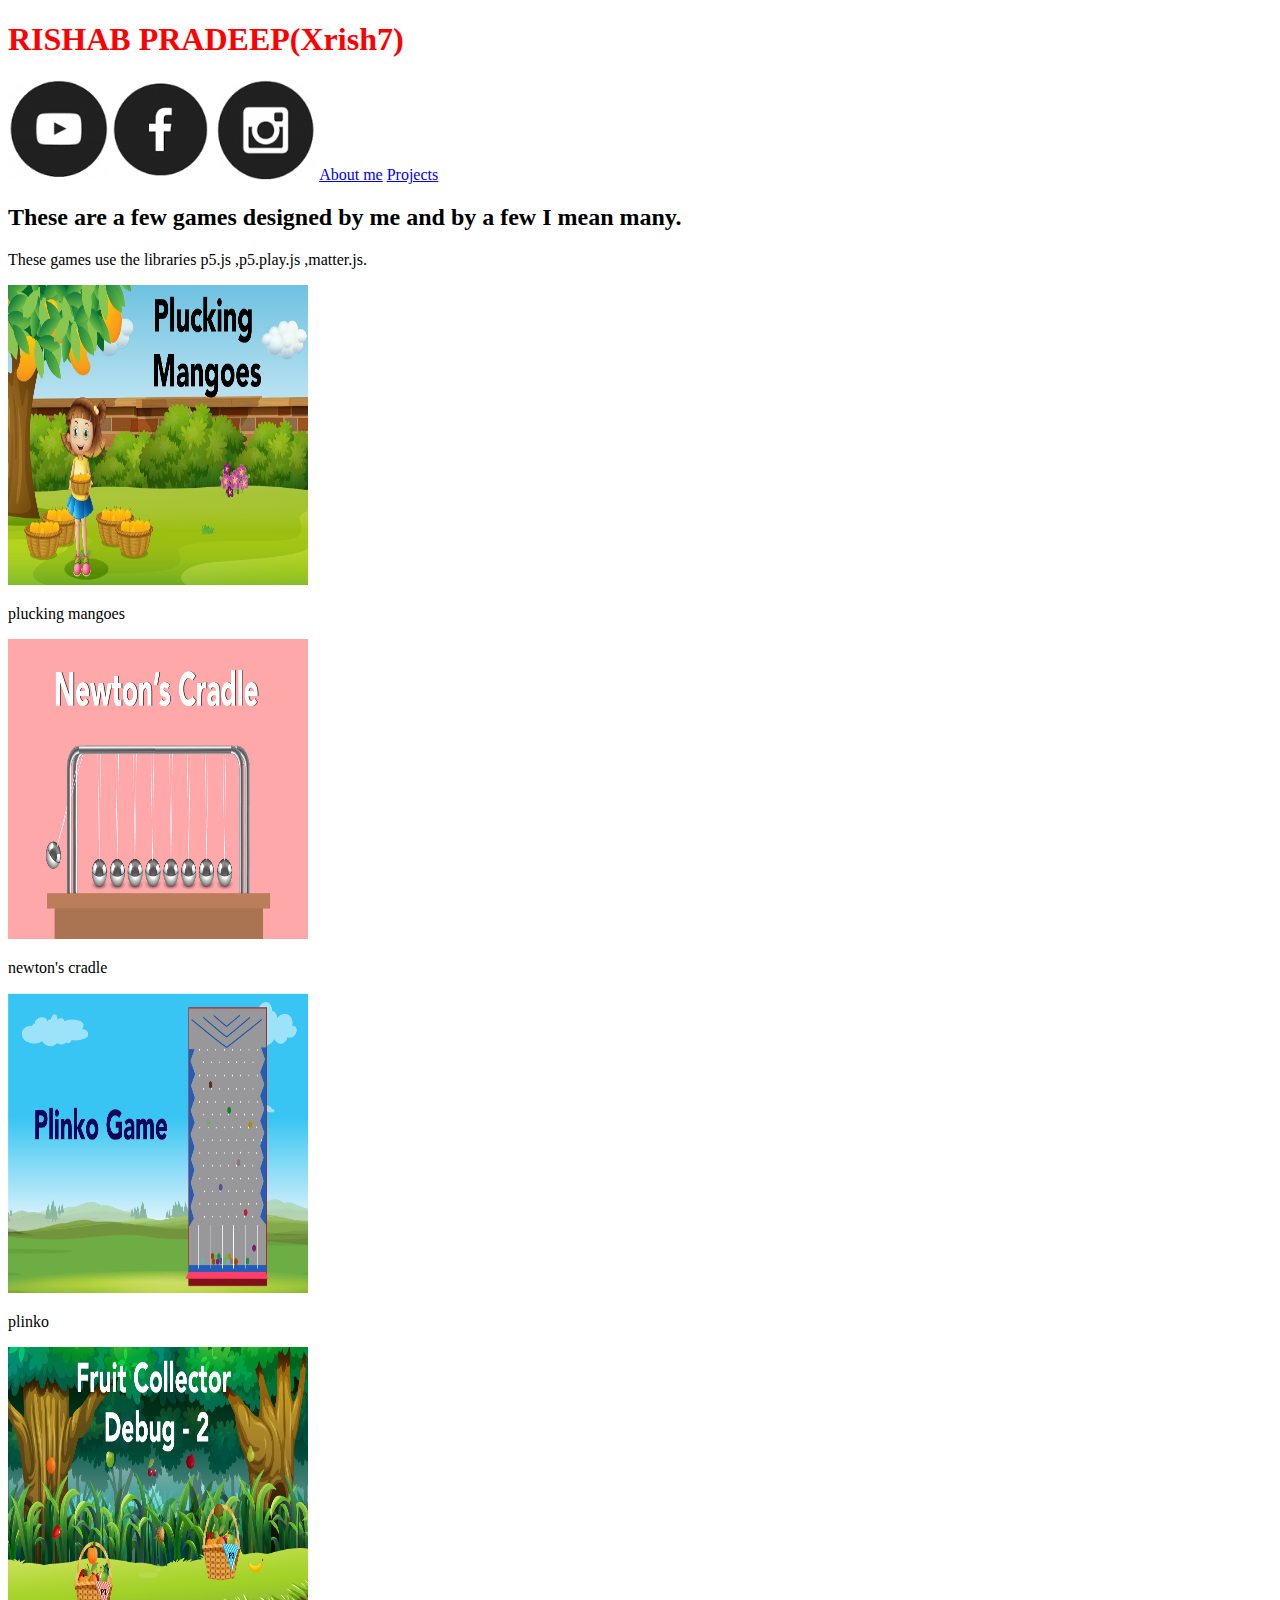
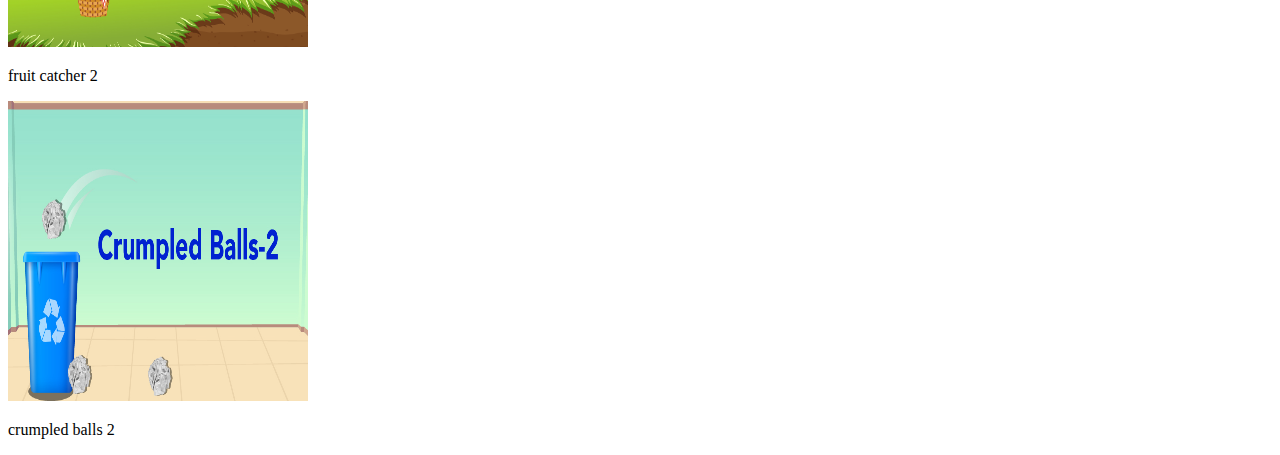
<file: index.html>
<!DOCTYPE html>
<html>
  <head>
    <title>Xrish7's portfolio</title>
    <link rel="stylesheet" type="text/css" href="style.css" />
  </head>

  <body>
    <div class="header">
      <h1>RISHAB PRADEEP(Xrish7)</h1>
      <div class="menu">
        <a href="https://www.youtube.com/channel/UCGwc49xjcZxK0zK0odBnyuw"
        ><img src="icons/Icons/youtube.png" width="100" height="100"
      /></a>
      <a href="https://www.facebook.com/rishab.pradeep.5245/"
        ><img src="icons/Icons/fb.png" width="100" height="100"
      /></a>
      <a href="https://www.instagram.com/lambo_kid7/"
        ><img src="icons/Icons/insta.png" width="100" height="100"
      /></a>
        <a href="readme.md">About me</a>
        <a href="project.html">Projects</a>
      </div>
    </div>
    <div class="description">
      <h2>These are a few games designed by me and by a few I mean many.</h2>
      <p>These games use the libraries p5.js ,p5.play.js ,matter.js.</p>
    </div>
    <div class="grid">
      <div class="item">
        <a href="https://xrish7.github.io/project-c28/"
          ><img src="mangoes.jpg" width="300" height="300"
        /></a>
        <p>plucking mangoes</p>
      </div>
      <div class="item">
        <a href="https://xrish7.github.io/project-27/"
          ><img src="newton's cradle.jpg" width="300" height="300"
        /></a>
        <p>newton's cradle</p>
      </div>
      <div class="item">
        <a href="https://xrish7.github.io/project-31/"
          ><img src="plinko.jpg" width="300" height="300"
        /></a>
        <p>plinko</p>
      </div>
      <div class="item">
        <a href="https://xrish7.github.io/project-40/"
          ><img src="fruit catcher.jpg" width="300" height="300"
        /></a>
        <p>fruit catcher 2</p>
      </div>
      <div class="item">
        <a href="https://xrish7.github.io/pro-c25/"
          ><img src="crumpled balls.jpg" width="300" height="300"
        /></a>
        <p>crumpled balls 2</p>
      </div>
    </div>
  </body>
</html>
</file>
<file: style.css>
h1{
    color:rgb(255, 0, 0)
}
</file>
